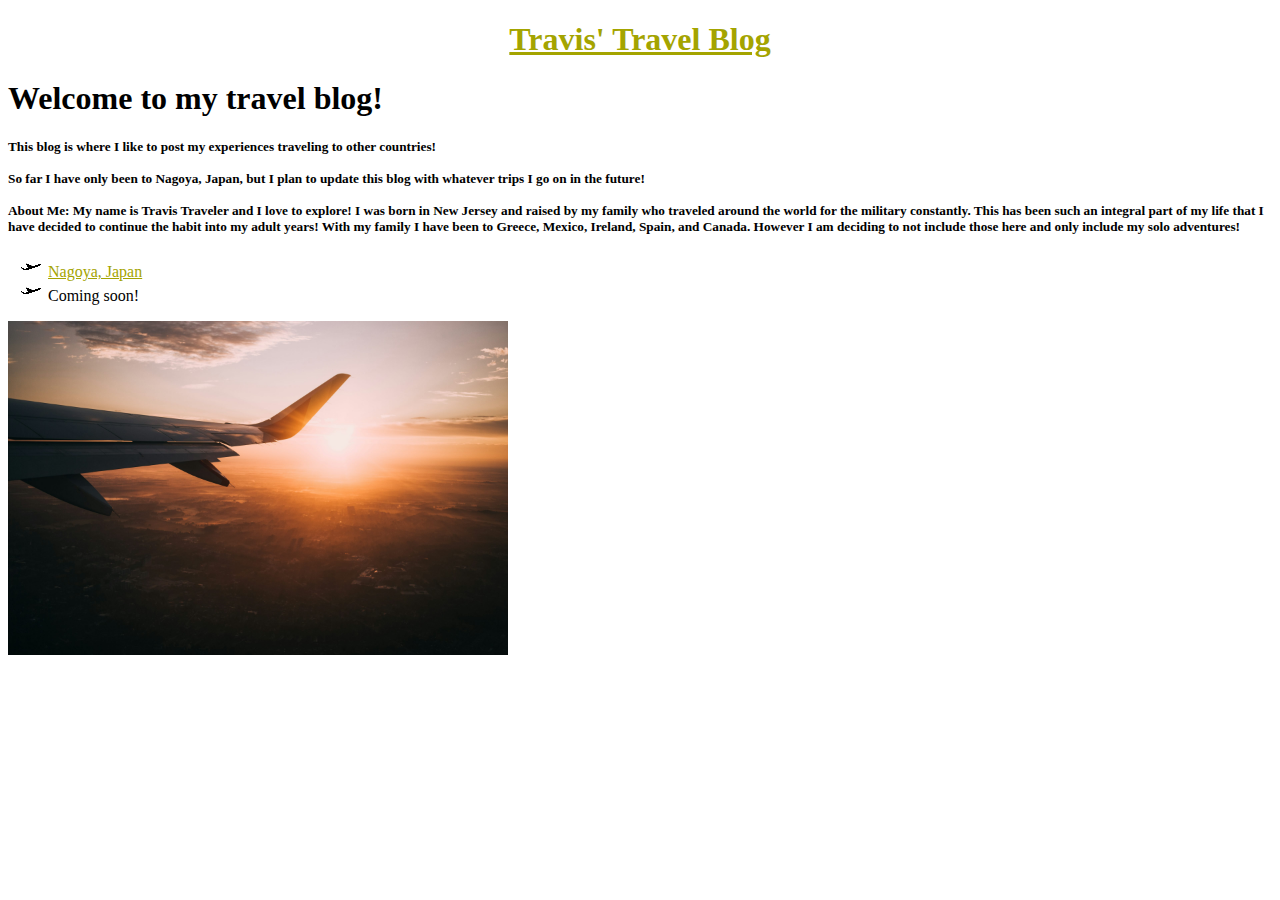
<file: index.html>
<!DOCTYPE html>
<!--
  Name: Aidan Quinn
  Date: 09.3.2025
  CSC 372-01

  This is the index.html page for my second assignment where we create a mockup webpage.

  As for the extra features I have implemented the favicon and the custom bullet points.
-->

<html lang="en">

    <head>
        <title>Travis' Travel Blog</title>
        <link rel="stylesheet" type="text/css" href="style.css">
        <link rel="icon" type="image/x-icon" href="list_icon.png">
    </head>

    <body>
      <header>
        <div class="topbar">
          <h1>
            <a href="index.html">Travis' Travel Blog</a>
          </h1>
        </div>
      </header>

      <div>

        <h1>
          Welcome to my travel blog!
        </h1>

        <h5>
          This blog is where I like to post my experiences
          traveling to other countries! 
          <br>
          <br>
          So far I have only been to Nagoya, Japan, but I plan 
          to update this blog with whatever trips I go on in the future!
          <br>
          <br>
          About Me: My name is Travis Traveler and I love to explore! I was born in New Jersey and raised by my family 
          who traveled around the world for the military constantly. This has been such an integral part of my life
          that I have decided to continue the habit into my adult years! With my family I have been to Greece, Mexico, Ireland,
          Spain, and Canada. However I am deciding to not include those here and only include my solo adventures!
        </h5>

      </div>

      <div>

        <ul>
          <li>
            <a href="destination.html">Nagoya, Japan</a>
          </li>

          <li>
            Coming soon!
          </li>
        </ul>

      </div>

      <div>
        <img src="plane.jpg" alt="plane" width="500">
      </div>

    </body>
    


</html>
</file>
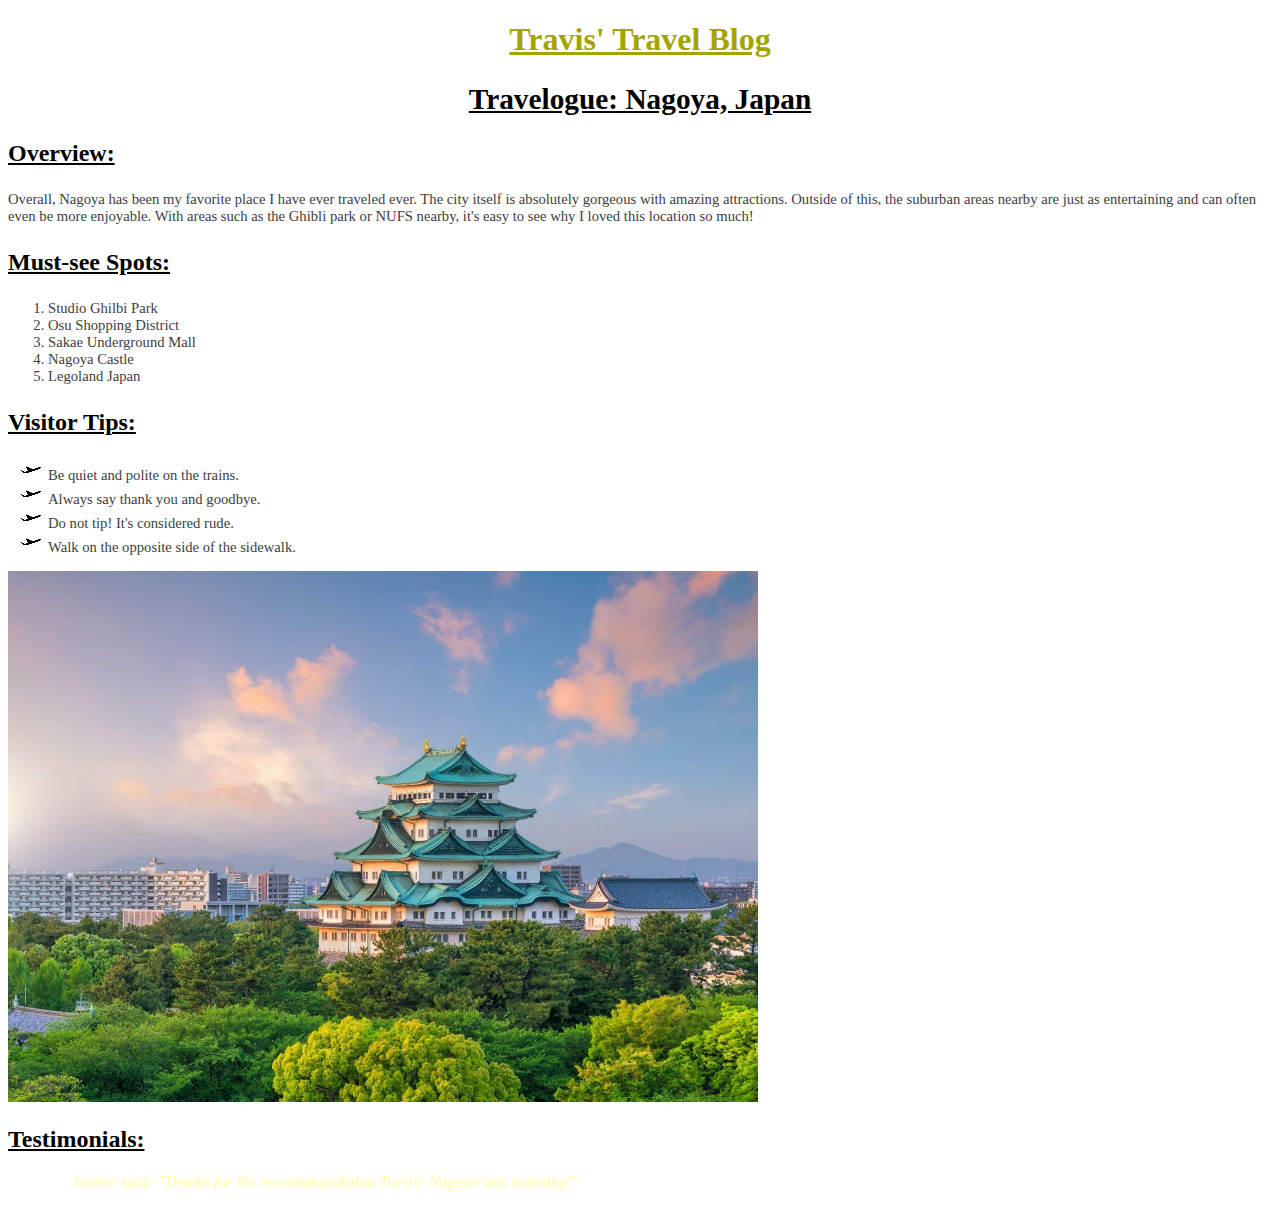
<file: destination.html>
<!DOCTYPE html>
<!--
  Name: Aidan Quinn
  Date: 09.3.2025
  CSC 372-01

  This is the index.html page for my second assignment where we create a mockup webpage.

  As for the extra features I have implemented the favicon and the custom bullet points.
-->

<html lang="en">

    <head>
        <title>Travis' Travel Blog</title>
        <link rel="stylesheet" type="text/css" href="style.css">
        <link rel="icon" type="image/x-icon" href="list_icon.png">
    </head>

    <body>
      <header>
        <div class="topbar">
          <h1>
            <a href="index.html">Travis' Travel Blog</a>
          </h1>
        </div>
      </header>

      <div>
        <h2 id="page_title">
            Travelogue: Nagoya, Japan
        </h2>
      </div>

      <div>
        <h3 class="page_headings">
            Overview:
        </h3>

        <p class="page_text">
            Overall, Nagoya has been my favorite place I have ever traveled ever. The city itself is absolutely
            gorgeous with amazing attractions. Outside of this, the suburban areas nearby are just as entertaining
            and can often even be more enjoyable. With areas such as the Ghibli park or NUFS nearby, it's easy to see
            why I loved this location so much!
        </p>
      </div>

      
      <div>
        <h3 class="page_headings">
            Must-see Spots:
        </h3>

        <ol class="page_text">
          <li>
            Studio Ghilbi Park
          </li>

          <li>
            Osu Shopping District
          </li>

          <li>
            Sakae Underground Mall
          </li>

          <li>
            Nagoya Castle
          </li>

          <li>
            Legoland Japan
          </li>
        </ol>

      </div>

      <div>
        <h3 class="page_headings">
            Visitor Tips:
        </h3>

        <ul class="page_text">
          <li>
            Be quiet and polite on the trains.
          </li>
          <li>
            Always say thank you and goodbye.
          </li>
          <li>
            Do not tip! It's considered rude.
          </li>
          <li>
            Walk on the opposite side of the sidewalk.
          </li>

        </ul>
      </div>

      <div>
        <img src="destination1.jpg" alt="Nagoya Castle in City" width="750">
      </div>

      <article>
        <h2 class="page_headings">
          Testimonials:
        </h2>

        <p id="testimonials">
          Joanne said: "<span class="bold_text">Thanks</span> for the reccommandation Travis! 
          Nagoya was <span class="bold_text">stunning!</span>"
        </p>
      </article>


    </body>
    


</html>
</file>
<file: style.css>
.topbar{
    text-align: center;
    color: aliceblue;
}

body{
    background-color: white;
}
#page_title{
    font-size:22pt;
    font-weight: bold;
    text-align: center;
    text-decoration: underline;
}

.page_headings{
    text-align: left;
    text-decoration: underline;
    font-size:18pt;
}

.page_text{
    color: #404040;
    font-size: 11pt;
    font-family: Georgia;
}

#testimonials{
    color: #FFFFA8;
    font-style: italic;
    text-indent: 5%;
}

#bold_text{
    font-weight: bold;
}

a{
    color: #A4A400;
}

ul{
    list-style-image: url('list_icon.png');
}
</file>
